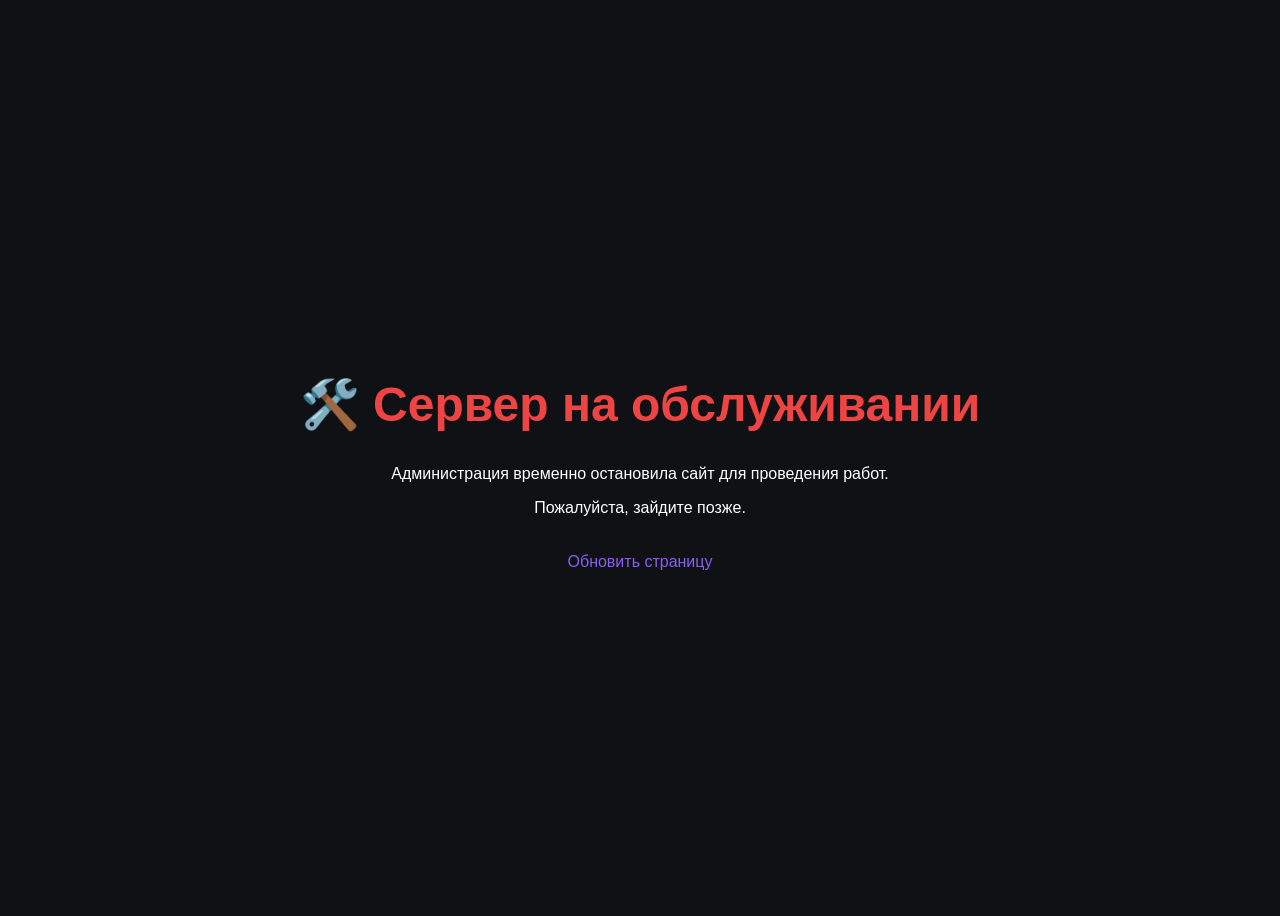
<file: templates/maintenance.html>
<!DOCTYPE html>
<html lang="ru">
<head>
    <meta charset="UTF-8">
    <title>Сервер остановлен</title>
    <style>
        body { background: #0f1115; color: white; font-family: sans-serif; display: flex; justify-content: center; align-items: center; height: 100vh; text-align: center; }
        h1 { color: #ef4444; font-size: 48px; }
    </style>
</head>
<body>
    <div>
        <h1>🛠️ Сервер на обслуживании</h1>
        <p>Администрация временно остановила сайт для проведения работ.</p>
        <p>Пожалуйста, зайдите позже.</p>
        <a href="/" style="color: #8b5cf6; text-decoration: none; margin-top: 20px; display: inline-block;">Обновить страницу</a>
    </div>
</body>
</html>
</file>
